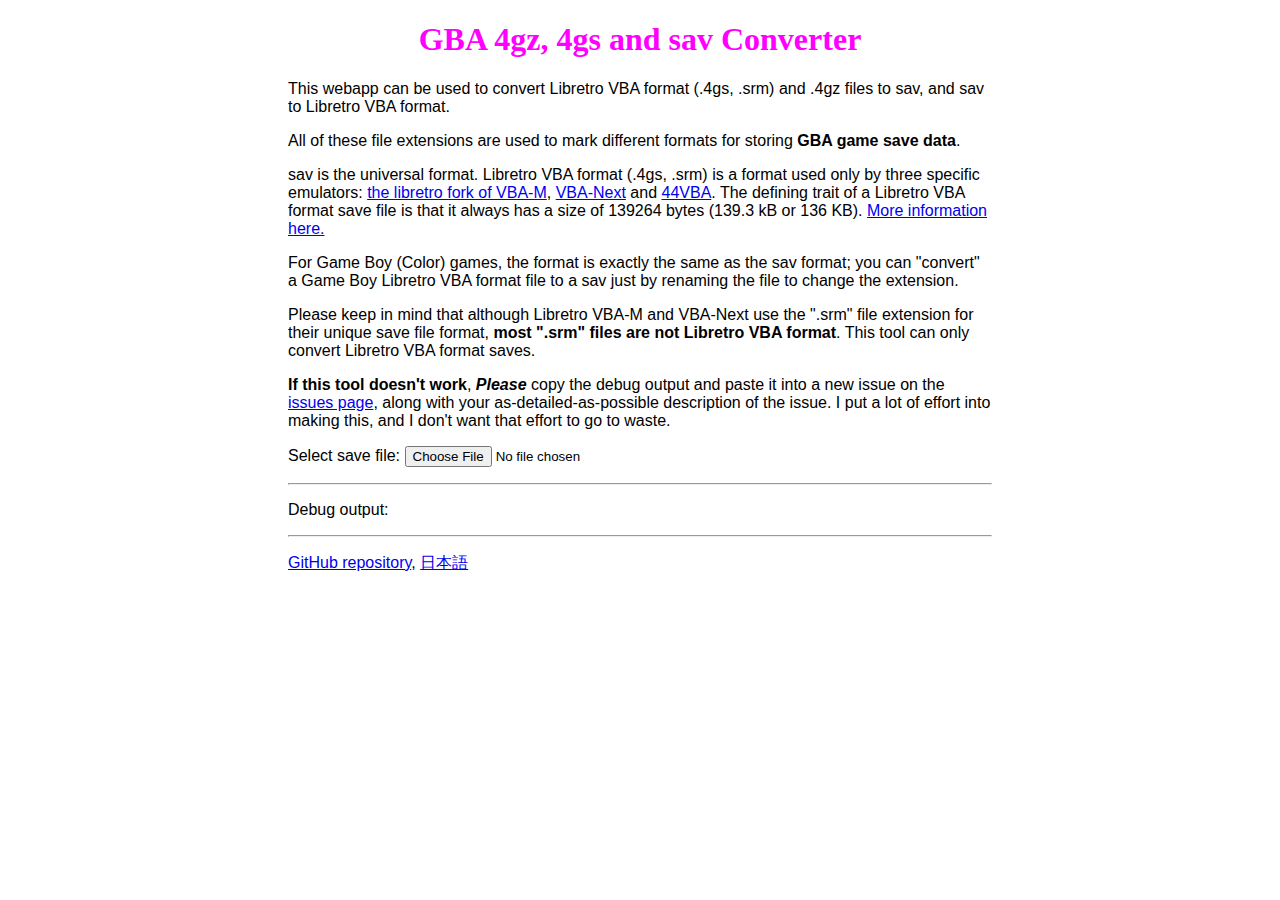
<file: docs/index.html>
<!DOCTYPE html>
<html lang="en">
<head>
<meta charset=utf-8>
<title>GBA 4gz, 4gs and sav Converter</title>
<meta name=color-scheme content="light dark">
<meta name=viewport content="width=device-width,initial-scale=1.0">
<script src=minified-assets/gbaconv-web.js></script>
<script src=minified-assets/pako.min.js></script>
<link rel=preconnect href=https://fonts.bunny.net>
<link rel=stylesheet href=gbaconv-web-frontend.css>
</head>
<body>
<h1><span>G</span><span style=--dly:1.1s>B</span><span style=--dly:1.2s>A</span> <span style=--dly:1.3s>4</span><span style=--dly:1.4s>g</span><span style=--dly:1.5s>z</span><span style=--dly:1.6s>,</span> <span style=--dly:1.7s>4</span><span style=--dly:1.8s>g</span><span style=--dly:1.9s>s</span> <span style=--dly:2.0s>a</span><span style=--dly:2.1s>n</span><span style=--dly:2.2s>d</span> <span style=--dly:2.3s>s</span><span style=--dly:2.4s>a</span><span style=--dly:2.5s>v</span> <span style=--dly:2.6s>C</span><span style=--dly:2.7s>o</span><span style=--dly:2.8s>n</span><span style=--dly:2.9s>v</span><span style=--dly:3s>e</span><span style=--dly:3.1s>r</span><span style=--dly:3.2s>t</span><span style=--dly:3.3s>e</span><span style=--dly:3.4s>r</span></h1>
<p>This webapp can be used to convert Libretro VBA format (.4gs, .srm) and .4gz files to sav, and sav to Libretro VBA format.
<p>All of these file extensions are used to mark different formats for storing <b>GBA game save data</b>.
<p>sav is the universal format. Libretro VBA format (.4gs, .srm) is a format used only by three specific emulators: <a href=https://github.com/libretro/vbam-libretro>the libretro fork of VBA-M</a>, <a href=https://github.com/libretro/vba-next>VBA-Next</a> and <a href=https://gba.44670.org>44VBA</a>. The defining trait of a Libretro VBA format save file is that it always has a size of 139264 bytes (139.3 kB or 136 KB). <a href=https://emulation.gametechwiki.com/index.php/Game_Boy_Advance_emulators#Save_formats>More information here.</a>
<p>For Game Boy (Color) games, the format is exactly the same as the sav format; you can "convert" a Game Boy Libretro VBA format file to a sav just by renaming the file to change the extension.
<p>Please keep in mind that although Libretro VBA-M and VBA-Next use the ".srm" file extension for their unique save file format, <strong>most ".srm" files are not Libretro VBA format</strong>. This tool can only convert Libretro VBA format saves.
<p><strong>If this tool doesn't work</strong>, <strong><em>Please</em></strong> copy the debug output and paste it into a new issue on the <a href=https://github.com/Thysbelon/gbaconv-web/issues>issues page</a>, along with your as-detailed-as-possible description of the issue. I put a lot of effort into making this, and I don't want that effort to go to waste.
<p>
<label for=savpicker>Select save file: </label>
<input type=file id=savpicker accept=.srm,.sav,.4gs,.4gz,.44gbasav>
<hr>
<p>Debug output:
<pre id=debug>
</pre>
<hr>
<p><a href=https://github.com/Thysbelon/gbaconv-web>GitHub repository</a>, <a href=日本語.html lang="ja">日本語</a>
<script src=gbaconv-web-frontend.js></script>
<script src=consoleOverride.js></script>
</file>
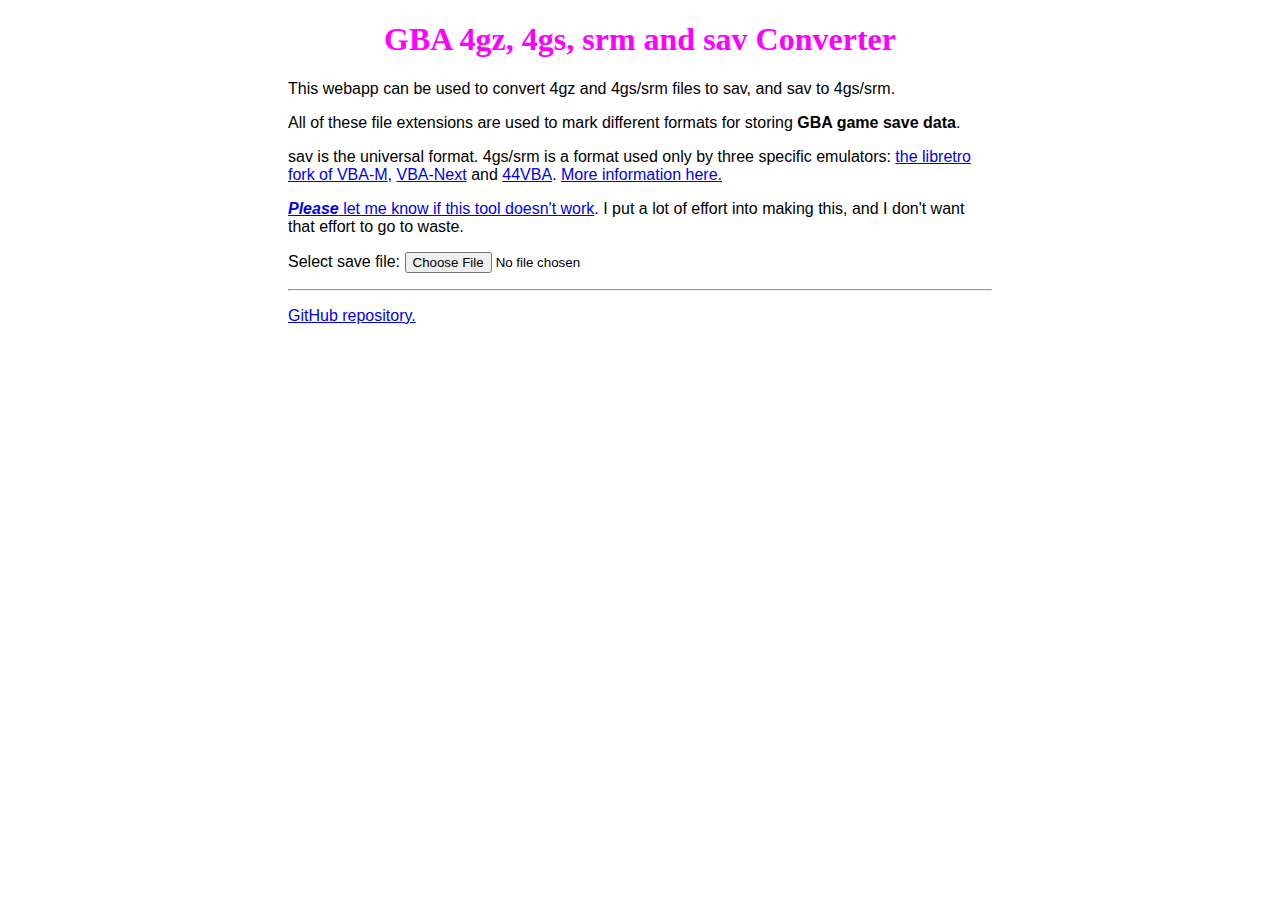
<file: webpage/index.html>
<!DOCTYPE html>
<head>
<meta charset=utf-8>
<title>GBA 4gz, 4gs, srm and sav Converter</title>
<meta name=color-scheme content="light dark">
<meta name=viewport content=width=device-width,initial-scale=1.0>
<script src=minified-assets/gbaconv-web.js></script>
<script src=minified-assets/pako.min.js></script>
<link rel=preconnect href=https://fonts.bunny.net>
<link rel=stylesheet href=gbaconv-web-frontend.css>
</head>
<body>
<h1><span>G</span><span style=--dly:1.1s>B</span><span style=--dly:1.2s>A</span> <span style=--dly:1.3s>4</span><span style=--dly:1.4s>g</span><span style=--dly:1.5s>z</span><span style=--dly:1.6s>,</span> <span style=--dly:1.7s>4</span><span style=--dly:1.8s>g</span><span style=--dly:1.9s>s</span><span style=--dly:2s>,</span> <span style=--dly:2.1s>s</span><span style=--dly:2.2s>r</span><span style=--dly:2.3s>m</span> <span style=--dly:2.4s>a</span><span style=--dly:2.5s>n</span><span style=--dly:2.6s>d</span> <span style=--dly:2.7s>s</span><span style=--dly:2.8s>a</span><span style=--dly:2.9s>v</span> <span style=--dly:3s>C</span><span style=--dly:3.1s>o</span><span style=--dly:3.2s>n</span><span style=--dly:3.3s>v</span><span style=--dly:3.4s>e</span><span style=--dly:3.5s>r</span><span style=--dly:3.6s>t</span><span style=--dly:3.7s>e</span><span style=--dly:3.8s>r</span></h1>
<p>This webapp can be used to convert 4gz and 4gs/srm files to sav, and sav to 4gs/srm.
<p>All of these file extensions are used to mark different formats for storing <b>GBA game save data</b>.
<p>sav is the universal format. 4gs/srm is a format used only by three specific emulators: <a href=https://github.com/libretro/vbam-libretro>the libretro fork of VBA-M</a>, <a href=https://github.com/libretro/vba-next>VBA-Next</a> and <a href=https://gba.44670.org>44VBA</a>. <a href=https://emulation.gametechwiki.com/index.php/Game_Boy_Advance_emulators#Save_formats>More information here.</a>
<p><a href=https://github.com/Thysbelon/gbaconv-web/issues><strong><em>Please</em></strong> let me know if this tool doesn't work</a>. I put a lot of effort into making this, and I don't want that effort to go to waste.
<!--<p><strong>This tool does not support SRAM-type save files.</strong> You can refer to <a href=https://raw.githubusercontent.com/mamedev/mame/master/hash/gba.xml>MAME's gba.xml file</a> for a mostly accurate list of GBA games and their save types (under "&lt;feature name="slot" "). (Use the shortcut "Ctrl+F" or "Find in page" in the three vertical dots menu to search quickly.)-->
<p>
<label for=savpicker>Select save file: </label>
<input type=file id=savpicker accept=.srm,.sav,.4gs,.4gz>
<hr>
<p><a href=https://github.com/Thysbelon/gbaconv-web>GitHub repository.</a>
<script src=gbaconv-web-frontend.js></script>
</file>
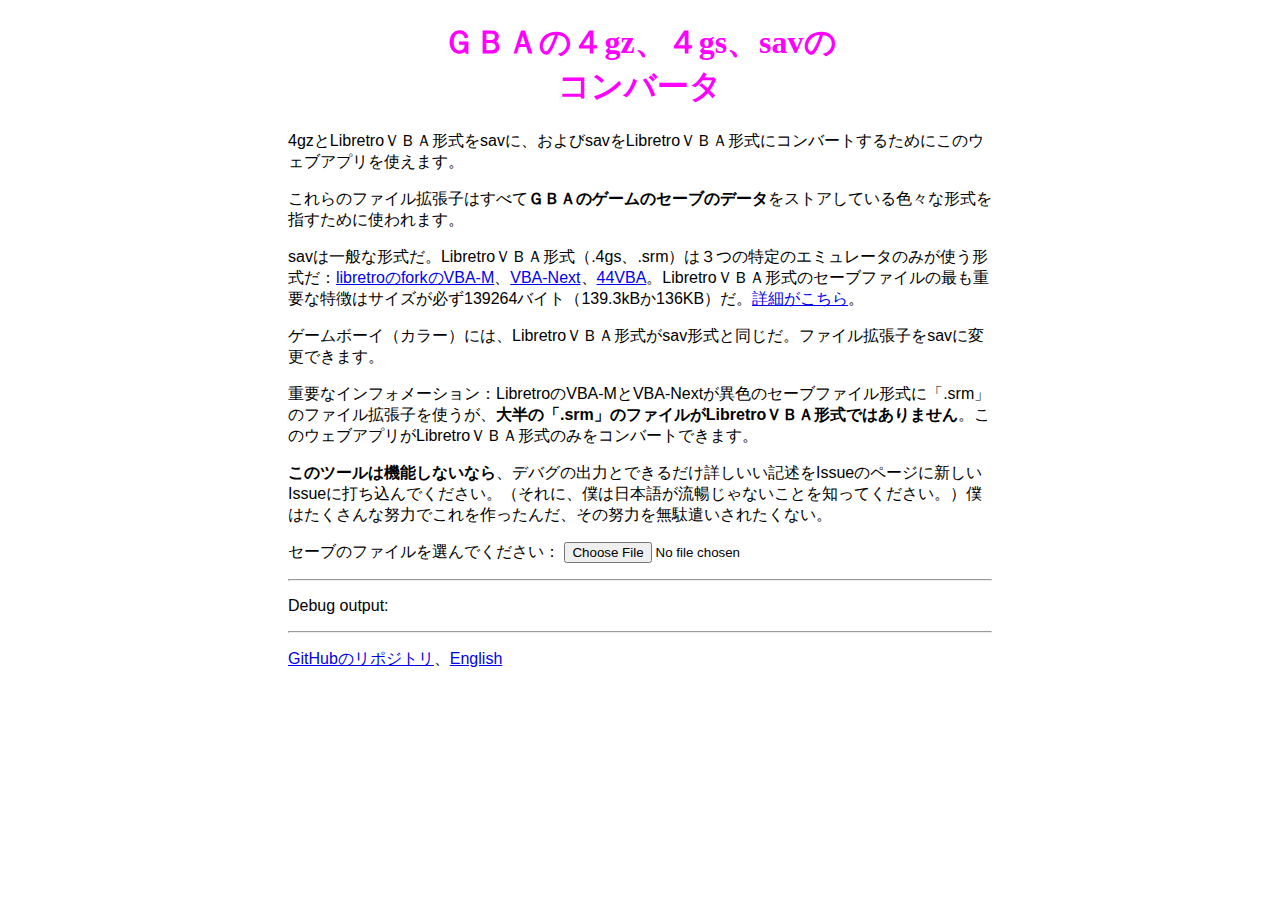
<file: docs/日本語.html>
<!DOCTYPE html>
<html lang="ja">
<head>
<meta charset=utf-8>
<title>ＧＢＡの４ＧＺ、４ＧＳ、ＳＡＶのコンバータ</title>
<meta name=color-scheme content="light dark">
<meta name=viewport content="width=device-width,initial-scale=1.0">
<script src=minified-assets/gbaconv-web.js></script>
<script src=minified-assets/pako.min.js></script>
<link rel=preconnect href=https://fonts.bunny.net>
<link rel=stylesheet href=gbaconv-web-frontend.css>
</head>
<body>
<!--ＧＢＡの４ＧＺ、４ＧＳ、ＳＡＶのコンバータ-->
<h1><span>Ｇ</span><span style=--dly:1.1s>Ｂ</span><span style=--dly:1.2s>Ａ</span><span style=--dly:1.3s>の</span><span style=--dly:1.4s>４</span><span style=--dly:1.5s>g</span><span style=--dly:1.6s>z</span><span style=--dly:1.7s>、</span><span style=--dly:1.8s>４</span><span style=--dly:1.9s>g</span><span style=--dly:2s>s</span><span style=--dly:2.1s>、</span><span style=--dly:2.2s>s</span><span style=--dly:2.3s>a</span><span style=--dly:2.4s>v</span><span style=--dly:2.5s>の</span><br><span style=--dly:2.6s>コ</span><span style=--dly:2.7s>ン</span><span style=--dly:2.8s>バ</span><span style=--dly:2.9s>ー</span><span style=--dly:3s>タ</span></h1>
<p>4gzとLibretroＶＢＡ形式をsavに、およびsavをLibretroＶＢＡ形式にコンバートするためにこのウェブアプリを使えます。
<p>これらのファイル拡張子はすべて<b>ＧＢＡのゲームのセーブのデータ</b>をストアしている色々な形式を指すために使われます。
<p>savは一般な形式だ。LibretroＶＢＡ形式（.4gs、.srm）は３つの特定のエミュレータのみが使う形式だ：<a href=https://github.com/libretro/vbam-libretro>libretroのforkのVBA-M</a>、<a href=https://github.com/libretro/vba-next>VBA-Next</a>、<a href=https://gba.44670.org>44VBA</a>。LibretroＶＢＡ形式のセーブファイルの最も重要な特徴はサイズが必ず139264バイト（139.3kBか136KB）だ。<a href=https://emulation-gametechwiki-com.translate.goog/index.php/Game_Boy_Advance_emulators?_x_tr_sl=auto&_x_tr_tl=ja&_x_tr_hl=ja#Save_formats>詳細がこちら</a>。
<p>ゲームボーイ（カラー）には、LibretroＶＢＡ形式がsav形式と同じだ。ファイル拡張子をsavに変更できます。
<p>重要なインフォメーション：LibretroのVBA-MとVBA-Nextが異色のセーブファイル形式に「.srm」のファイル拡張子を使うが、<strong>大半の「.srm」のファイルがLibretroＶＢＡ形式ではありません</strong>。このウェブアプリがLibretroＶＢＡ形式のみをコンバートできます。
<p><strong>このツールは機能しないなら</strong>、デバグの出力とできるだけ詳しいい記述をIssueのページに新しいIssueに打ち込んでください。（それに、僕は日本語が流暢じゃないことを知ってください。）僕はたくさんな努力でこれを作ったんだ、その努力を無駄遣いされたくない。
<p>
<label for=savpicker>セーブのファイルを選んでください：</label>
<input type=file id=savpicker accept=.srm,.sav,.4gs,.4gz,.44gbasav>
<hr>
<p>Debug output:
<pre id=debug>
</pre>
<hr>
<p><a href=https://github.com/Thysbelon/gbaconv-web>GitHubのリポジトリ</a>、<a href=. lang="en">English</a>
<script src=gbaconv-web-frontend.js></script>
<script src=consoleOverride.js></script>
</file>
